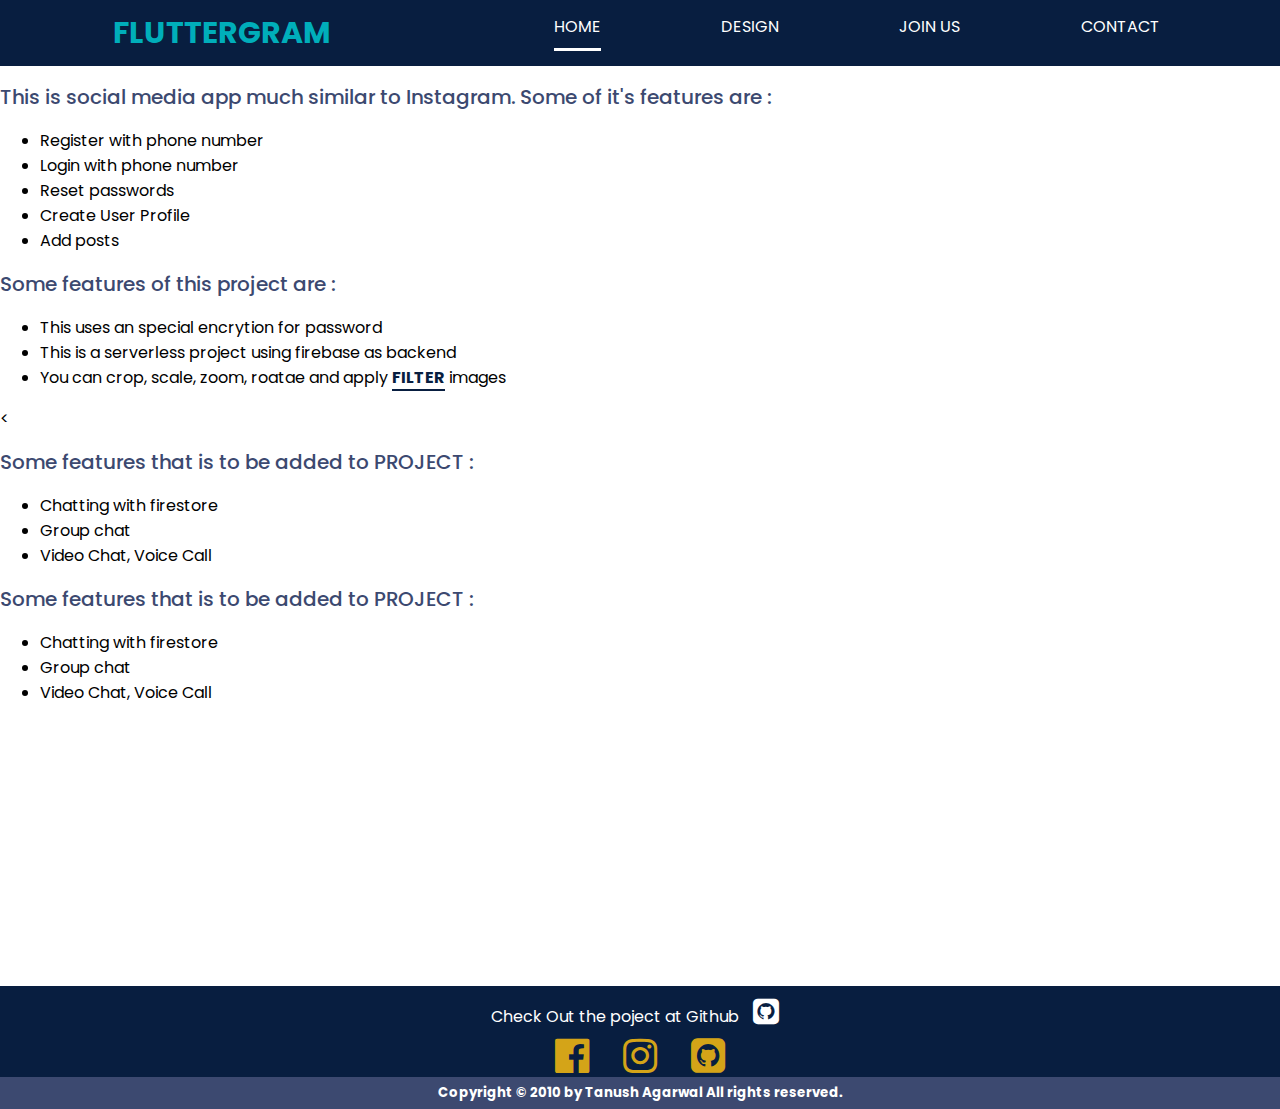
<file: index.html>
<html>

<head>
    <title>
        FLUTTERGRAM
    </title>
    <meta name="viewport" content="width=device-width, initial-scale=1.0">

    <link rel="stylesheet" href="main.css">
    <link
        href="https://fonts.googleapis.com/css2?family=Poppins:ital,wght@0,300;0,400;0,500;0,600;0,700;0,800;0,900;1,300&display=swap"
        rel="stylesheet">
    <link rel="stylesheet" href="https://cdnjs.cloudflare.com/ajax/libs/font-awesome/4.7.0/css/font-awesome.min.css">
</head>

<body>

    <header>

        <nav>
            <h1 id="title">
                FLUTTERGRAM</h1>
            <div id="links">
                <a href="index.html" class="nav-link" style="
    border-bottom: 3px white solid;
                
                ">HOME</a>
                <a href="design.html" class="nav-link">DESIGN</a>
                <a href="joinus.html" class="nav-link">JOIN US</a>
                <a href="contact.html" class="nav-link">CONTACT</a>
            </div>

        </nav>
    </header>
    <!-- <hr style="width: 200;border: 3px coral solid;padding: 0;margin: 0 auto;"> -->

    <div style="min-height: 100%;">
        <p class="heading">This is social media app much similar to Instagram. Some of it's features are :</p>
        <ul>
            <li>Register with phone number</li>
            <li>Login with phone number</li>
            <li>Reset passwords</li>
            <li>Create User Profile</li>
            <li>Add posts</li>

        </ul>

        <p class="heading">Some features of this project are :</p>
        <ul>
            <li>This uses an special encrytion for password</li>
            <li>This is a serverless project using firebase as backend</li>
            <li>You can crop, scale, zoom, roatae and apply <span class="highlight">FILTER</span> images</li>

        </ul>
        < <p class="heading">Some features that is to be added to PROJECT :</p>
            <ul>
                <li>Chatting with firestore</li>
                <li>Group chat</li>
                <li>Video Chat, Voice Call</li>

            </ul>

            <p class="heading">Some features that is to be added to PROJECT :</p>
            <ul style="display: block;">
                <li>Chatting with firestore</li>
                <li>Group chat</li>
                <li>Video Chat, Voice Call</li>

            </ul>
    </div>


    <div id="footer">
        <a style="text-decoration: none;color: white;" href="https://github.com/tanushagrawal/fluttergram">Check Out the
            poject at Github <i class="fa fa-github-square" aria-hidden="true"
                style="font-size: 30;display: inline-flex;padding: 10px;"></i></a>
        <div>
            <a href="https://www.facebook.com/tanush.agarwal.75"><i id="social-links" class="fa fa-facebook-official"
                    aria-hidden="true"></i></a>
            <a><i id="social-links" class="fa fa-instagram"></i></a>
            <a href="https://github.com/tanushagrawal"><i id="social-links" class="fa fa-github-square"
                    aria-hidden="true"></i></a>
        </div>
        <div id="footer-bottom">
            <h5 style="margin: 4px;">Copyright © 2010 by Tanush Agarwal All rights reserved.</h5>
        </div>
    </div>
</body>

</html>
</file>
<file: main.css>
body {
    font-family: poppins;
    margin: 0;
}

p {
    /* font-weight: 400; */
}

/* * {
    box-sizing: border-box;
} */

:root {
    /* --primary: rgb(55, 48, 94); */
    --primary: #081E40;
    --secondary: #3C4970;
    --text: #3C4970;
    --contrasting: #D4A418;
    --nav-color: #00AEBA;
}

nav {
    /* padding: 0px 10px;
     */
    padding-top: 10px;
    padding-bottom: 10;
    display: block;
    justify-content: space-evenly;
    background-color: var(--primary);
    /* height: 45; */
    vertical-align: middle;
}

#title {
    flex: 1;
    padding: 0;
    margin: 0;
    margin-left: 10;
    color: var(--nav-color);

    text-align: center;
    font-size: 30px;
    width: 100%;
    /* vertical-align: middle; */
    /* font-size: 30px; */
}

#links {
    display: flex;
    flex: 2;
    justify-content: space-evenly;
    padding-bottom: 5px;
}

.nav-link {
    margin-top: 4;
    text-decoration: none;
    color: white;
}

.heading {
    font-size: 30;
    font-weight: 500;
    color: var(--text);
    text-align: justify;
}

.highlight {
    font-weight: 700;
    border-bottom: 2px var(--primary) solid;
    color: var(--primary);
}

#footer {
    width: 100%;
    color: white;
    position: relative;
    background-color: var(--primary);
    bottom: 0;
    left: 0px;
    right: 0px;
    text-align: center;
}

#footer-bottom {
    background-color: var(--secondary);
    padding: 2px;
}

#social-links {
    color: var(--contrasting);
    font-size: 40px;
    padding: 0px 15px;
}




nav {
    display: block;
}

#title {
    text-align: center;
    font-size: 30px;
    width: 100%;
}

#links {
    /* display:; */
    width: 100%;
    /* justify-content: space-evenly; */
}

.nav-link {
    float: left;
}

.ui-desc {
    text-align: center;
    min-height: 1000px;
   
}

.heading {
    font-size: 20px;
    line-height: 1.1;
}




.nav-link:hover {
    
    border-bottom: 3px white solid;
}

.shot {
  
    height: 450px;
   
    border-radius: 3px;
    transition: height 1s cubic-bezier(0.41, -0.18, 0, 1.38);
}

.shot:hover {
    height: 550px;
}

.ui-desc {
    background-color: rgba(124, 76, 187, 0.5);
    min-height: 1000px;

}

#page2,
#page3 {
    display: none;
}

#next {
    background-color: transparent;
    margin: 10;
    padding: 10px 0px;
    width: 150;
    color: var(--primary);
    font-size: 20;
    font-family: Verdana, Geneva, Tahoma, sans-serif;
    transition: border 1s, color 1s, background-color 2s;
}

#next:hover {
    color: white;
    background-color: var(--primary);
    border: none;
}
.desc{
    width: 100%;
    text-align: center;
    display: flexbox;
}

@media screen and (min-width:700px) {
    nav {
       
     
        padding-top: 10px;
        padding-bottom: 10;
        display: flex;
        justify-content: space-evenly;
        background-color: var(--primary);


        vertical-align: middle;
    }

    #title {
        flex: 1;
        padding: 0;
        margin: 0;
        margin-left: 10;
        color: var(--nav-color);
      
    }

    #links {
        display: flex;
        flex: 2;
        justify-content: space-evenly;
        padding-bottom: 5px;
    }

    .nav-link {
        margin-top: 4;
        text-decoration: none;
        color: white;
    }

    .ui-desc {
        text-align: center;
        min-height: 500px;
    
    }

    .heading {
        font-size: 20px;
        line-height: 1.1;
    }

    .shot {
        float: right;
        margin: 20;
        margin-right: 5vw;
    }

    .desc {
       margin-left: 5vw;
       float: left;
       width: 500px;
    }
    #ui-head{
        float: left;
    }
}
</file>
